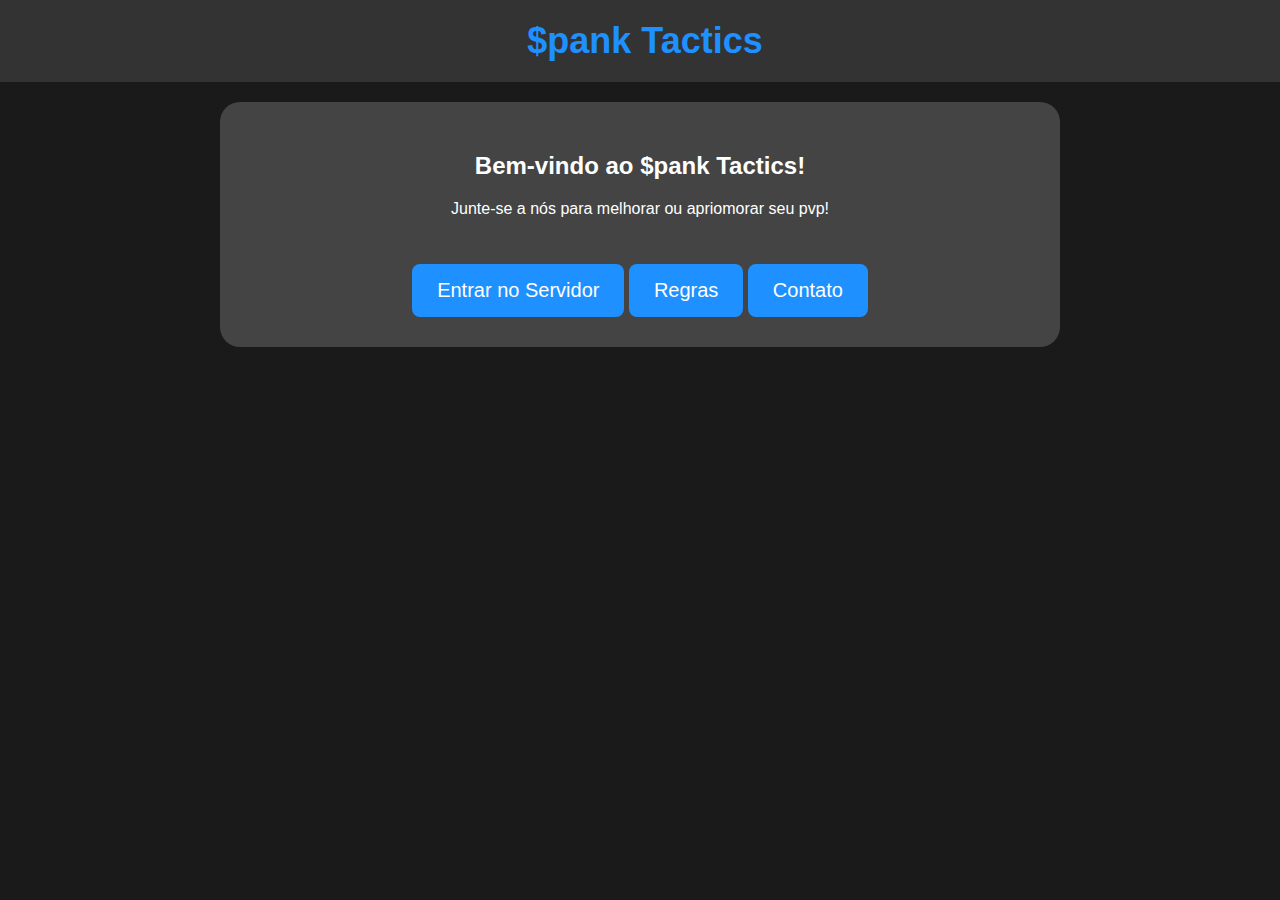
<file: index.html>
<!DOCTYPE html>
<html lang="pt-br">
<head>
    <meta charset="UTF-8">
    <meta name="viewport" content="width=device-width, initial-scale=1.0">
    <title>$pank Tactics</title>
    <style>
        body {
            font-family: Arial, sans-serif;
            background-color: #1a1a1a;
            color: #FFF;
            margin: 0;
            padding: 0;
            display: flex;
            flex-direction: column;
            align-items: center;
            min-height: 100vh;
        }
        header {
            width: 100%;
            background-color: #333;
            padding: 20px 0;
            text-align: center;
            display: flex;
            align-items: center; /* Alinha a imagem e o texto verticalmente */
            justify-content: center; /* Centraliza o conteúdo horizontalmente */
        }
        header h1 {
            margin: 0;
            color: #1E90FF;
            font-size: 36px;
            margin-left: 10px; /* Espaço entre a imagem e o texto */
        }
        .container {
            width: 80%;
            max-width: 800px;
            text-align: center;
            padding: 30px 20px;
            background-color: #444; /* Novo background cinza mais escuro */
            border-radius: 20px;
            margin-top: 20px; /* Espaço adicional no topo */
        }
        h2, p {
            color: #FFF; /* Cor do texto dentro do container */
        }
        .btn {
            display: inline-block;
            background-color: #1E90FF;
            color: white;
            padding: 15px 25px;
            text-decoration: none;
            border-radius: 8px;
            font-size: 20px;
            margin-top: 30px;
            border: none;
            cursor: pointer;
            transition: background-color 0.3s ease;
        }
        .btn:hover {
            background-color: #0077B6;
        }
        .tab {
            display: none;
            padding: 20px;
            border: 2px solid #1E90FF;
            border-radius: 20px;
            text-align: left;
            background-color: #444;
            margin-top: 60px; /* Movido um pouco mais para baixo */
            font-size: 18px;
            width: 80%;
            max-width: 600px;
            position: fixed;
            top: 50%;
            left: 50%;
            transform: translate(-50%, -50%);
        }
        .tab.active {
            display: block;
        }
    </style>
</head>
<body>
    <header>
        <h1>$pank Tactics</h1>
    </header>
    <div class="container">
        <h2>Bem-vindo ao $pank Tactics!</h2>
        <p>Junte-se a nós para melhorar ou apriomorar seu pvp!</p>
        <a href="mtasa://149.56.166.240:23613" class="btn">Entrar no Servidor</a>
        <button class="btn" onclick="toggleTab('regras')">Regras</button>
        <div id="regras" class="tab">
            <h3>Regras</h3>
            <p>Aqui estão algumas regras importantes do servidor:</p>
            <ul>
                <li>Respeite todos os jogadores e administradores.</li>
                <li>Não faça trapaças ou use hacks.</li>
                <li>Mantenha a linguagem limpa e respeitosa.</li>
                <li>Não promova discurso de ódio ou comportamento tóxico.</li>
            </ul>
        </div>
        <a href="https://discord.gg/a7Ggf4hvEz" target="_blank" class="btn">Contato</a>
    </div>
    <script>
        function toggleTab(tabName) {
            var tab = document.getElementById(tabName);
            if (tab.classList.contains('active')) {
                tab.classList.remove('active');
            } else {
                tab.classList.add('active');
            }
        }
    </script>
</body>
</html>
</file>
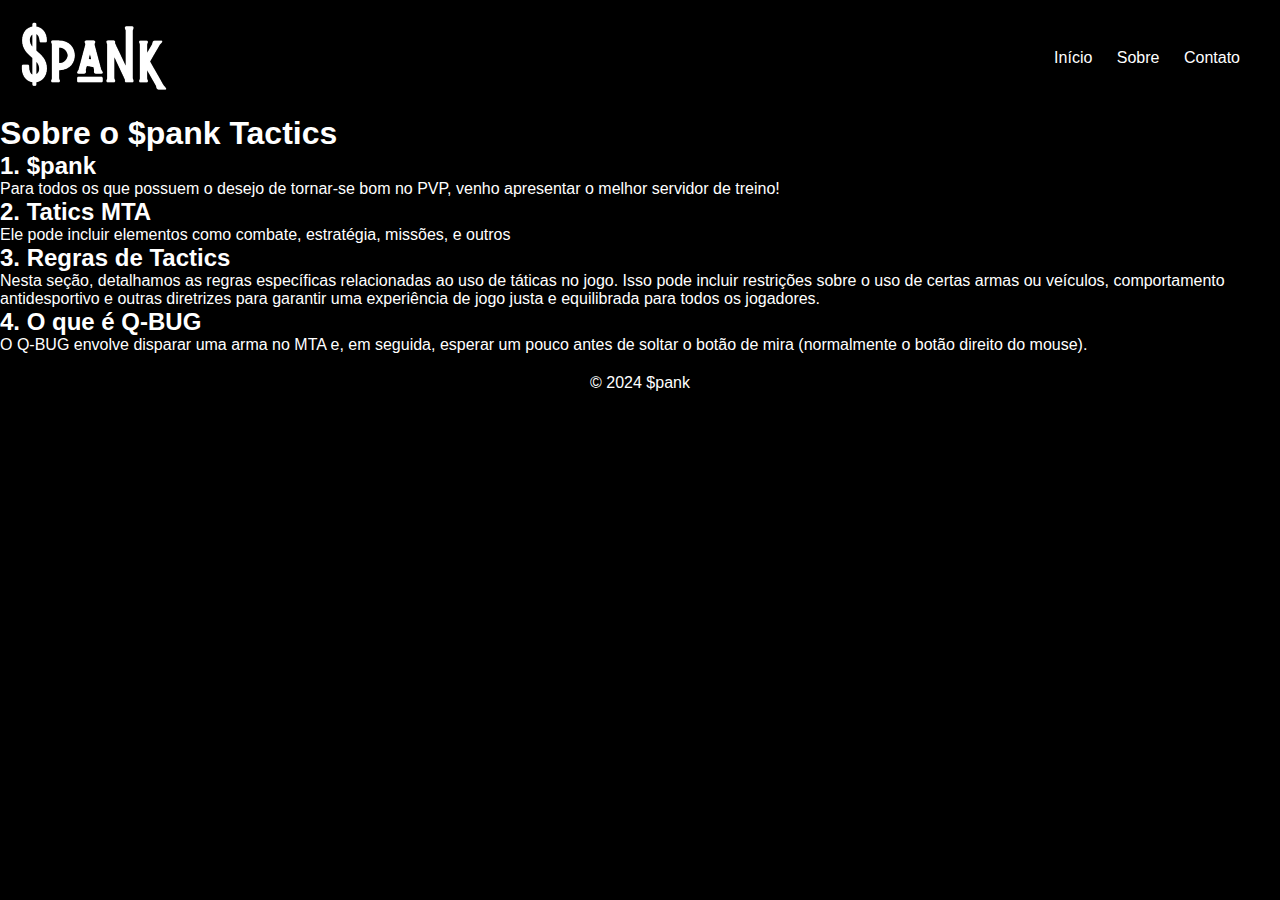
<file: sobre.html>
<!DOCTYPE html>
<html lang="pt-br">
<head>
  <meta charset="UTF-8">
  <meta name="viewport" content="width=device-width, initial-scale=1.0">
  <title>$pank</title>
  <link rel="stylesheet" href="styles.css">
</head>
<body>
  <header>
    <div class="logo-container">
      <img src="img/logo.png" alt="Logo do servidor" class="logo">
    </div>
    <nav>
      <ul>
        <li><a href="index.html">Início</a></li>
        <li><a href="sobre.html">Sobre</a></li>
        <li><a href="https://discord.gg/a7Ggf4hvEz">Contato</a></li>
      </ul>
    </nav>
  </header>
  <div class="container">
    <h1>Sobre o $pank Tactics</h1>
    <section>
      <h2>1. $pank</h2>
      <p>Para todos os que possuem o desejo de tornar-se bom no PVP, venho apresentar o melhor servidor de treino! </p>
    </section>
    <section>
      <h2>2. Tatics MTA</h2>
      <p>Ele pode incluir elementos como combate, estratégia, missões, e outros</p>
    </section>
    <section>
      <h2>3. Regras de Tactics</h2>
      <p>Nesta seção, detalhamos as regras específicas relacionadas ao uso de táticas no jogo. Isso pode incluir restrições sobre o uso de certas armas ou veículos, comportamento antidesportivo e outras diretrizes para garantir uma experiência de jogo justa e equilibrada para todos os jogadores.</p>
    </section>
    <section>
      <h2>4. O que é Q-BUG</h2>
      <p>O Q-BUG envolve disparar uma arma no MTA e, em seguida, esperar um pouco antes de soltar o botão de mira (normalmente o botão direito do mouse).</p>
    </section>
  </div>
  <footer>
    <p>&copy; 2024 $pank</p>
  </footer>
</body>
</html>
</file>
<file: styles.css>
/* Reset de Estilos */
* {
  margin: 0;
  padding: 0;
  box-sizing: border-box;
}

/* Estilos Globais */
body {
  font-family: Arial, sans-serif;
  background-color: #000;
  color: #fff;
}

/* Estilos do Cabeçalho */
header {
  display: flex;
  justify-content: space-between;
  align-items: center;
  padding: 20px;
}

.logo-container {
  max-width: 150px;
}

.logo {
  width: 100%;
  height: auto;
}

nav ul {
  list-style: none;
}

nav ul li {
  display: inline;
  margin-right: 20px;
}

nav ul li a {
  text-decoration: none;
  color: #fff;
}

/* Estilos do Herói */
.hero {
  text-align: center;
  padding: 50px 20px;
}

.hero h1 {
  font-size: 3em;
  margin-bottom: 20px;
}

.hero p {
  font-size: 1.2em;
  margin-bottom: 30px;
}

.logo-abaixo {
  max-width: 200px;
  margin-bottom: 20px;
}

.button {
  padding: 10px 20px;
  background-color: #1e90ff;
  color: #fff;
  border: none;
  border-radius: 5px;
  cursor: pointer;
  transition: background-color 0.3s ease;
}

.button:hover {
  background-color: #007acc;
}

/* Estilos do Rodapé */
footer {
  text-align: center;
  padding: 20px;
}
</file>
